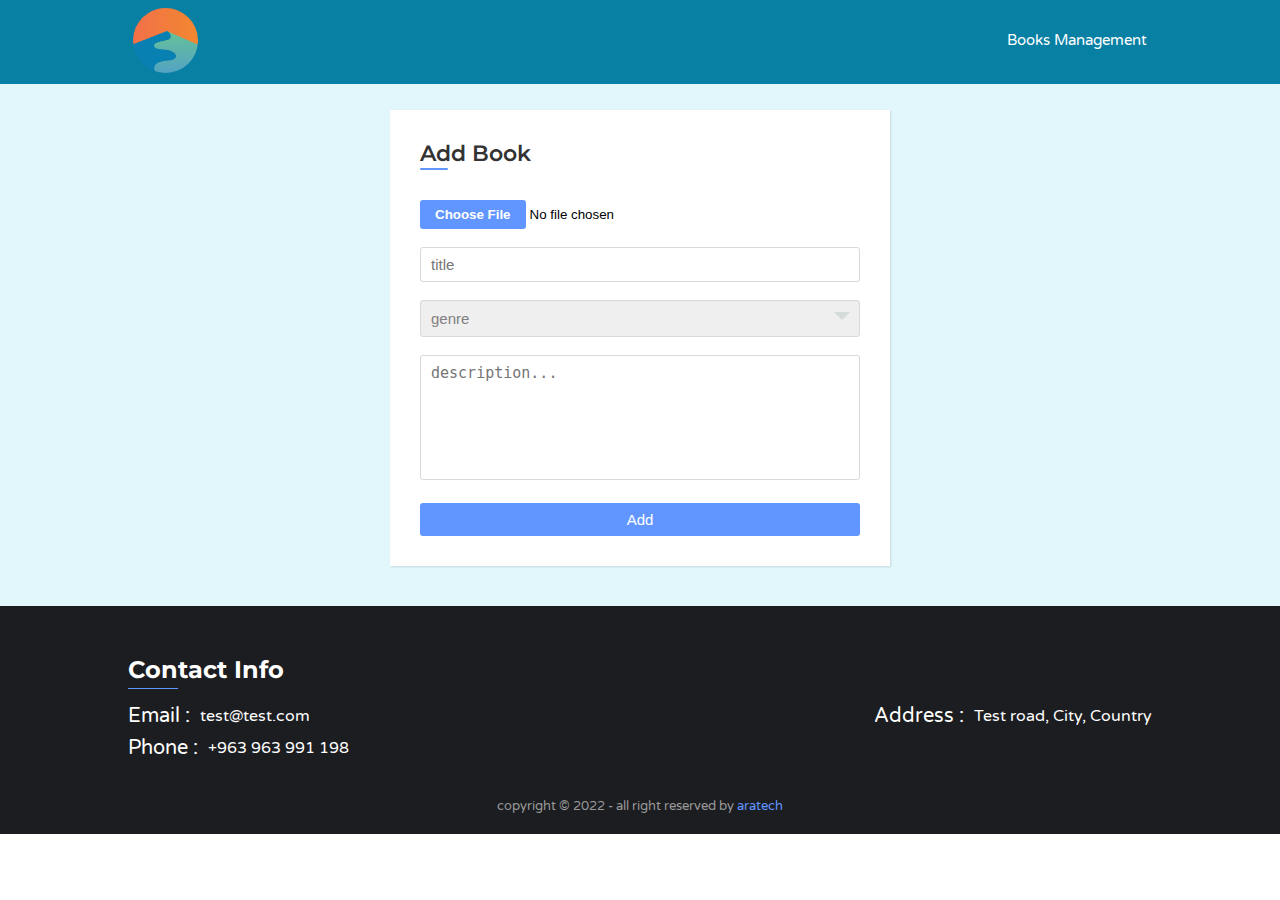
<file: addBook.html>
<!DOCTYPE html>
<html>
    <head>
        <meta charset="utf-8"> 
        <meta name="keywords" content="" /> 
        <meta name="description" content="" />
        <meta name="viewport" content="width=device-width, initial-scale=1.0">

        <title>New Book</title>

        <!-- Css Files -->
        <link rel='stylesheet' href='https://fonts.googleapis.com/css?family=Varela Round'>
        <link rel='stylesheet' href='https://fonts.googleapis.com/css?family=Montserrat'>

        <link rel="stylesheet" href="css/style.css">
        <link rel="stylesheet" href="css/navbar.css">
        <link rel="stylesheet" href="css/bookForm.css">
        <link rel ="stylesheet" href="css/footer.css">

    </head>

    <body>

        <!--Navbar with logo --> 
        <nav class="navbar">
            <div class="container">
            <div class="nav-content">
            <div class="logo">
                <img src="./images/LogoCompany.jpg" alt="Logo Image" draggable="false"> 
            </div>

            <p class="nav-links">
                <a href="booksManagement.html" class="ctn">Books Management</a> 
            </p>

        </div>
            </div><!--/container-->  
        </nav> <!--/nav-->

        <!--Section Form -->
        <section class="section-form">
                <!--Form-->
                <div class="wrapper">
                    <h2>Add Book</h2>
                    <form id="add-form" class="form">

                        <div class="inputfield">
                            <input type="file" id="upload-image-file" required />
                            </div>

                        <div class="inputfield">
                           <input type="text" id="book-name" class="input" placeholder="title" required>
                        </div>

                         <div class="inputfield">
                           <div class="custom_select">
                            <select id="gener-filter" required>
                                <option value="" hidden>genre</option>
                                <option value="mystery" >Mystery</option>
                                <option value="thriller" >Thriller</option>
                                <option value="horror" >Horror</option>
                                <option value="romance" >Romance</option>
                            </select>
                           </div>
                        </div> 
                       <div class="inputfield">
                           <textarea class="textarea" required id="book-desc" placeholder="description..."></textarea>
                        </div> 
                       <div class="inputfield">
                         <input type="submit" value="Add" class="btn">
                       </div>
                     </form>


                </div>

        </section>
        <!--End Section Form -->

         <!-- Footer -->
         <footer>
            <div class="container">
                <h2 class="footer-title">contact info</h2>

            <div class="footer-content">
                <div class="contact-footer">
                    <ul class="contact-footer-info">
                        <li>
                            <span>Email : </span>
                            <p><a href="mailto:test@test.com">test@test.com</a></p>     
                        </li>

                    <li>
                        <span>Phone : </span>
                        <p><a href="tel:+963 963 991 198">+963 963 991 198</a></p>
                    </li>

                    </ul>
                </div>         
    
            <div class="contact-footer">
                <ul class="contact-footer-info">
                 <li>
                    <span>Address : </span>
                    <p>Test road, City, Country</p>     
                 </li>
                </ul>
            </div>         

        </div><!--/footer-content-->

        <div class="copyright" >
            <p> copyright &copy; 2022 - all right reserved by <span class="lastletter">aratech </span></p>
           </div>
        </div> <!--/container-->
        </footer>
        <!--End Footer -->
        

        <script src="js/data.js"></script>
        <script src="js/addBook.js"></script>

</body>
</html>
</file>
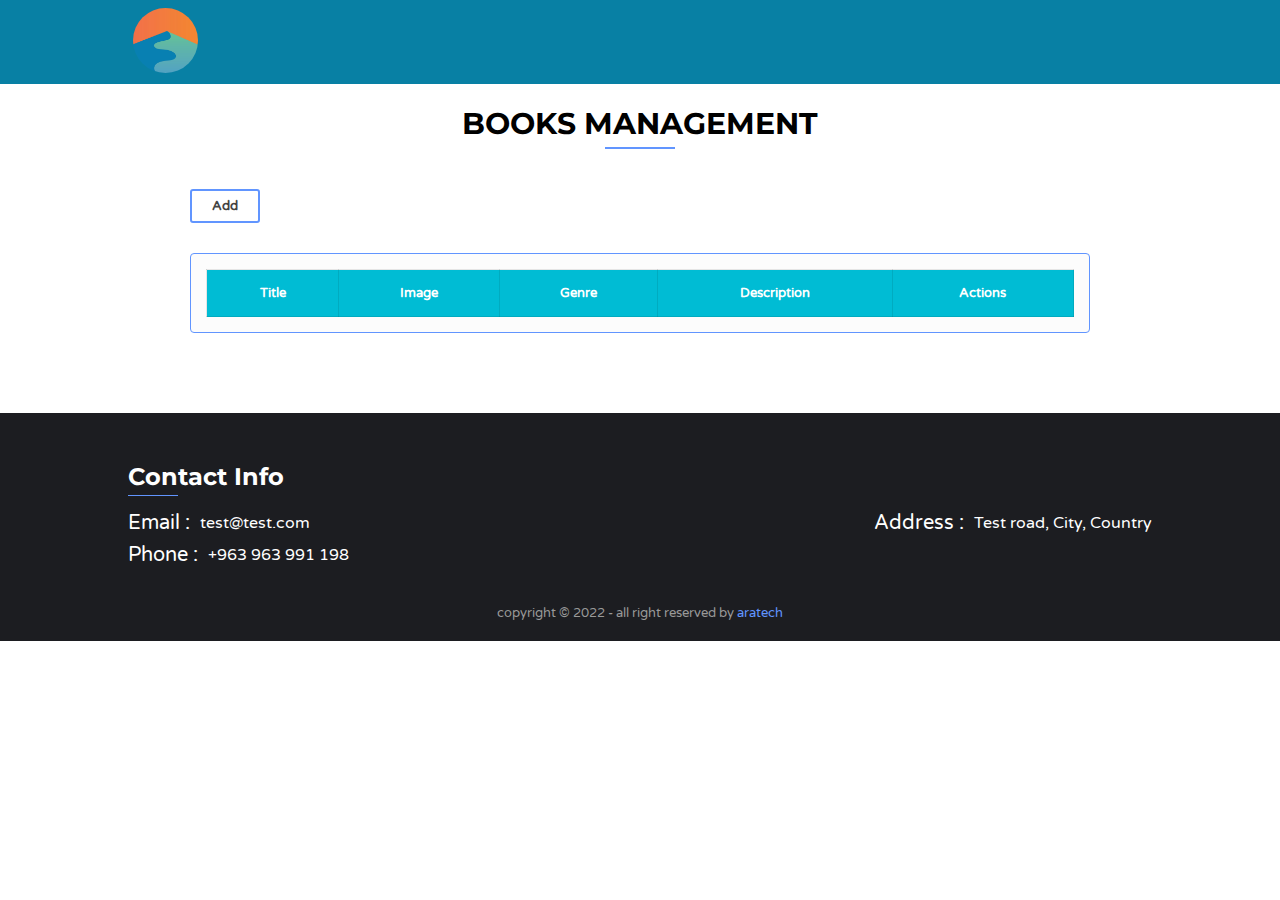
<file: booksManagement.html>
<!DOCTYPE html>
<html>
    <head>
        <meta charset="utf-8"> 
        <meta name="keywords" content="" /> 
        <meta name="description" content="" />
        <meta name="viewport" content="width=device-width, initial-scale=1.0">

        <title>Task Management</title>

        <!-- Css Files -->
        <link rel='stylesheet' href='https://fonts.googleapis.com/css?family=Varela Round'>
        <link rel='stylesheet' href='https://fonts.googleapis.com/css?family=Montserrat'>
        <link rel="stylesheet" type="text/css" href="https://cdn.datatables.net/1.12.1/css/jquery.dataTables.min.css">

        <link rel="stylesheet" href="css/style.css">

        <link rel="stylesheet" href="css/navbar.css">
        <link rel="stylesheet" href="css/books-Managenemt.css">
        <link rel ="stylesheet" href="css/footer.css">

    </head>

    <body>

        <!--Navbar with logo --> 
        <nav class="navbar">
            <div class="container">
            <div class="nav-content">
            <div class="logo">
                <a href="index.html">
                <img src="./images/LogoCompany.jpg" alt="Logo Image" draggable="false"> 
                </a>
            </div>

        </div>
            </div><!--/container-->  
        </nav> <!--/nav-->

        <!--Section Books -->
        <section class="books section-padding">
            <div class="section-header">
                <h2 class="section-title">Books Management</h2>
                <span class="line"></span>
            </div><!--./section-header-->

            <div class="container">

                <div class="btn">
                    <a href="addBook.html">Add</a>
                </div>

                <div class="table_responsive">
                    <table id="table-id" >
                      <thead>
                        <tr>
                          <th class="no-sort">ID</th>
                          <th>Title</th>
                          <th class="no-sort">Image</th>
                          <th class="no-sort">Genre</th>
                          <th class="no-sort">Description</th>
                          <th class="no-sort">Actions</th>
                
                        </tr>
                      </thead>
                
                      <tbody>
                
                      </tbody>
                    </table>
                </div>

            </div><!--./container-->

        </section>
        <!--End Section Books -->

         <!-- Footer -->
         <footer>
            <div class="container">
                <h2 class="footer-title">contact info</h2>

            <div class="footer-content">
                <div class="contact-footer">
                    <ul class="contact-footer-info">
                        <li>
                            <span>Email : </span>
                            <p><a href="mailto:test@test.com">test@test.com</a></p>     
                        </li>

                    <li>
                        <span>Phone : </span>
                        <p><a href="tel:+963 963 991 198">+963 963 991 198</a></p>
                    </li>

                    </ul>
                </div>         
    
            <div class="contact-footer">
                <ul class="contact-footer-info">
                 <li>
                    <span>Address : </span>
                    <p>Test road, City, Country</p>     
                 </li>
                </ul>
            </div>         

        </div><!--/footer-content-->

        <div class="copyright" >
            <p> copyright &copy; 2022 - all right reserved by <span class="lastletter">aratech </span></p>
           </div>
        </div> <!--/container-->
        </footer>
        <!--End Footer -->

        <script
        src="https://code.jquery.com/jquery-3.6.0.min.js"
        integrity="sha256-/xUj+3OJU5yExlq6GSYGSHk7tPXikynS7ogEvDej/m4="
        crossorigin="anonymous"></script>
        
        <script type="text/javascript" charset="utf8" src="https://cdn.datatables.net/1.12.1/js/jquery.dataTables.min.js"></script>

        <script src="js/data.js"></script>
        <script src="js/books-Management.js"></script>


</body>
</html>
</file>
<file: css/style.css>
body {
    font-family: 'Varela Round' , sans-serif; 
}

*{
    margin: 0;
    padding: 0;
    box-sizing: border-box;    
}

:root{
    --maincolor:#6195ff;
    --whitecolor:#fff;
    --hovercolor:#6380fe;
    --overlaycolor:rgba(8, 128, 164);
}

.container{
    width: 80%;
    margin: auto;
}

.section-padding{
    padding: 80px 0;
}

.overlay{
    height: 100%;
    width: 100vw;
    background-color: var(--overlaycolor);
    position: absolute;
    top: 0;
    left: 0;
   /* display: flex;*/
}
/*________________________________________________________*/

h1, h2, h3, h4, h5, h6{
    font-family: 'Montserrat' , sans-serif;
}

a{
    text-decoration: none;
}

.list-unstyle{
    list-style: none;
}

/*For Buttons*/



/*End  Buttons*/


/* Start Section header*/

.section-header{
    text-align: center;
    margin: 25px 0;
}

.section-title{
    font-size: 30px;
    margin-bottom: 5px;
    text-transform: uppercase;
}

.section-header .line{
    width: 70px;
    display: block;
    margin: 0 auto 40px auto;
    height: 2px;
    background-color: var(--maincolor);
}

/* End Section header*/
</file>
<file: css/navbar.css>
/*Nav*/

.navbar{   
    width: 100%;
    background-color: var(--overlaycolor);
    padding: 6px;
    position: fixed;
    z-index:1;
}

.navbar .nav-content{
    display: flex;    
    justify-content: space-between;
    align-items: center;
}

.navbar .logo {
    margin-top: 2px;
}

.navbar .logo img{
    height: 65px;
    border-radius: 50%;
    
}

/*________________ right of navbar________  */


.navbar .nav-links > a {
        font-size: 15px;
        color: var(--whitecolor);
        cursor: pointer;
    }

.navbar .nav-links > a:after 
    {
        content: "";
        display: block;
        margin-top: 2px;
        height: 1.5px;
        background-color: var(--maincolor);
        transition: width 0.5s;
    }

.navbar .nav-links > a:after {
        width: 0;
    }
    
.navbar .nav-links > a:hover:after{
        width: 100%;
    }
    /*_______________________________________________*/
</file>
<file: css/bookForm.css>
.section-form{
    background-color: #e1f7fc;
    padding: 90px 0 40px 0;
  }

  
  .wrapper{
    max-width: 500px;
    width: 100%;
    background: #fff;
    margin: 20px auto 0 auto;
    box-shadow: 1px 1px 2px rgba(0,0,0,0.125);
    padding: 30px;
  }
  
.wrapper h2{
  position: relative;
  font-size: 22px;
  font-weight: 600;
  color: #333;
  margin-bottom: 30px;
  padding-bottom: 3px;

}
.wrapper h2::before{
  content: '';
  position: absolute;
  left: 0;
  bottom: 0;
  height: 2px;
  width: 28px;
  border-radius: 12px;
  background: var(--maincolor);

}
  .wrapper .form{
    width: 100%;
  }
  
  .wrapper .form .inputfield{
    margin: 18px 0;
    align-items: center;
  }
  
  input[type="file"]::-webkit-file-upload-button{
    color: white;
    display: inline-block;
    background: var(--maincolor);
    border: none;
    padding: 7px 15px;
    font-weight: 700;
    border-radius: 3px;
    white-space: nowrap;
    cursor: pointer;
    font-size: 10pt;
}

  
  .wrapper .form .inputfield .input,
  .wrapper .form .inputfield .textarea{
    width: 100%;
    outline:none;
    border: 1px solid #d5dbd9;
    font-size: 15px;
    padding: 8px 10px;
    border-radius: 3px;
    transition: all 0.3s ease;
  }
  
  .wrapper .form .inputfield .textarea{
    width: 100%;
    height: 125px;
    resize: none;
  }
  
  .wrapper .form .inputfield .custom_select{
    position: relative;
    width: 100%;
    height: 37px;
  }
  
  .wrapper .form .inputfield .custom_select::before{
    content: "";
    position: absolute;
    top: 12px;
    right: 10px;
    border: 8px solid;
    border-color: #d5dbd9 transparent transparent transparent;
    pointer-events: none;
  }
  
  .wrapper .form .inputfield .custom_select select{
    -webkit-appearance: none;
    -moz-appearance:   none;
    appearance:        none;
    outline: none;
    width: 100%;
    height: 100%;
    border: 0px;
    padding: 8px 10px;
    font-size: 15px;
    border: 1px solid #d5dbd9;
    border-radius: 3px;
  }

  select:required:invalid {
    color: gray;
  }
 
 
  option {
    color: black;
  }
  
  
  .wrapper .form .inputfield .input:focus,
  .wrapper .form .inputfield .textarea:focus,
  .wrapper .form .inputfield .custom_select select:focus,
  .wrapper .form .inputfield .input:hover,
  .wrapper .form .inputfield .textarea:hover,
  .wrapper .form .inputfield .custom_select select:hover{
    border: 1px solid var(--maincolor);
  }

  
  .wrapper .form .inputfield .btn{
    width: 100%;
    padding: 8px 10px;
    font-size: 15px; 
    border: 0px;
    background:  var(--maincolor);
    color: #fff;
    cursor: pointer;
    border-radius: 3px;
    outline: none;
  }
  
  .wrapper .form .inputfield .btn:hover{
    background: var(--overlaycolor)
  }
  
  .wrapper .form .inputfield:last-child{ /*.wrapper .form .inputfield input[type="submit"]*/
    margin-bottom: 0;
  }
  

/*   
  @media (max-width:420px) {
    .wrapper .form .inputfield{
      flex-direction: column;
      align-items: flex-start;
    }
    .wrapper .form .inputfield label{
      margin-bottom: 5px;
    }
    .wrapper .form .inputfield.terms{
      flex-direction: row;
    }
  } */
</file>
<file: css/footer.css>
footer{
    
    background-color: #1c1d21;
    width: 100%;
    height: auto;
    padding: 40px 0 20px 0;
    
    }
    
.footer-content{
    width: 100%;
    display: flex;
    justify-content: space-between;
}

.footer-title{
  position: relative;
  color: var(--whitecolor);
  font-weight: 700;
  text-transform: capitalize;
  margin-bottom: 20px;
  margin-top: 9px;
}

.footer-title::before{
    content: "";
    position: absolute;
    bottom: -5px;
    left: 0;
    width: 50px;
    height: 1px;
    background: var(--maincolor);
}

.contact-footer-info p{
    color:#f7f7f7;
}



.contact-footer-info li{
    display: flex;
    align-items: center;
    margin-bottom: 8px;  
}

.contact-footer-info li span{
    color: var(--whitecolor);
    font-size: 20px;
}

.contact-footer-info a{
    color: var(--whitecolor);

}
.contact-footer-info li p {
    color: var(--whitecolor);
    margin-left: 10px;
}
.contact-footer-info a:hover{
    color:var(--hovercolor) ;
}



footer .copyright{
        color: #999;
        width: 100%;
        padding: 30px 0 0 0 ;
        text-align: center;
        font-size: 13px;
    }
    
footer .copyright .lastletter{
        color: var(--maincolor);
    }
/*____________________________________________________________*/

@media(max-width:768px){

    footer{
        padding: 40px
    }

    .footer-content{
    flex-direction: column;
}
    .contact-footer{
        margin: 20px 0 20px 0;
    }
}

@media(max-width: 574px){

    .footer-title{

        font-size: 20px;

      }

    .contact-footer-info li span{
        font-size: 16px;
    }

    .contact-footer-info li p{
        font-size: 13px;
    }

    footer .copyright{
        font-size: 10px;

    }
}

@media(max-width: 400px){

    footer{
    
        padding: 25px 0 20px 0;
        }

    .contact-footer{
        margin: 12px 0 12px 0;
    }

    .footer-title{

        font-size: 14px;
        margin-bottom: 14px;
      }
    


    .contact-footer-info li span{
        font-size: 11px;
    }

    .contact-footer-info li p{
        font-size: 10px;
    }

}
</file>
<file: css/books-Managenemt.css>
.btn{
    max-width: 900px;
    margin: 0 auto 30px auto;

}

.btn a{
    text-decoration: none;
    color: #444;
    font-size: 13px;
    background: #fff;
    border: 2px solid var(--maincolor);
    display: inline-block;
    padding: 7px 20px;
    font-weight: bold;
    border-radius: 3px;
    transition: 0.3s ease-in-out;
    cursor: pointer;
}

.btn a:hover {
    box-shadow: 0 3px 8px #0003;
}

/*________________________________________*/

table tr th:nth-child(1),
table tr td:nth-child(1){
    display: none;
} 


.table_responsive {
    max-width: 900px;
    border: 1px solid var(--maincolor);
    background-color: #efefef33;
    padding: 15px;
    overflow: auto;
    margin: auto;
    border-radius: 4px;
}

table {
    width: 100%;
    font-size: 13px;
    color: #444;
    white-space: nowrap;
    border-collapse: collapse;
    padding: 20px 0 10px 0;
}


table.dataTable.no-footer {
    border-bottom: 0 !important;
}

table>thead {
    background-color: #00bcd4;
    color: #fff;
}

table>thead th {
    padding: 15px;
}

table th,
table td {
    border: 1px solid #00000017;
    padding: 10px 15px;
}

table>tbody>tr>td>img {
    display: inline-block;
    width: 60px;
    height: 60px;
    object-fit: cover;
    border-radius: 50%;
    border: 4px solid #fff;
    box-shadow: 0 2px 6px #0003;
}

.action_btn {
    display: flex;
    justify-content: center;
    gap: 10px;
}

.action_btn>a {
    text-decoration: none;
    color: #444;
    background: #fff;
    border: 1px solid;
    display: inline-block;
    padding: 7px 20px;
    font-weight: bold;
    border-radius: 3px;
    transition: 0.3s ease-in-out;
    cursor: pointer;

}

.action_btn>a:nth-child(1) {
    border-color: var(--maincolor);
}

.action_btn>a:nth-child(2) {
    border-color: orange;
}

.action_btn>a:hover {
    box-shadow: 0 3px 8px #0003;
}


table>tbody>tr {
    background-color: #fff;
    transition: 0.3s ease-in-out;
}


table>tbody>tr:nth-child(even) {
    background-color: rgb(238, 238, 238);
}

table>tbody>tr:hover{
    filter: drop-shadow(0px 2px 6px #0002);
}

thead>tr>th.sorting_asc:before,
thead>tr>th.sorting_asc:after{
    content: "" !important;
}

.dataTables_filter input,
.dataTables_length select{
    outline: none;
}
</file>
